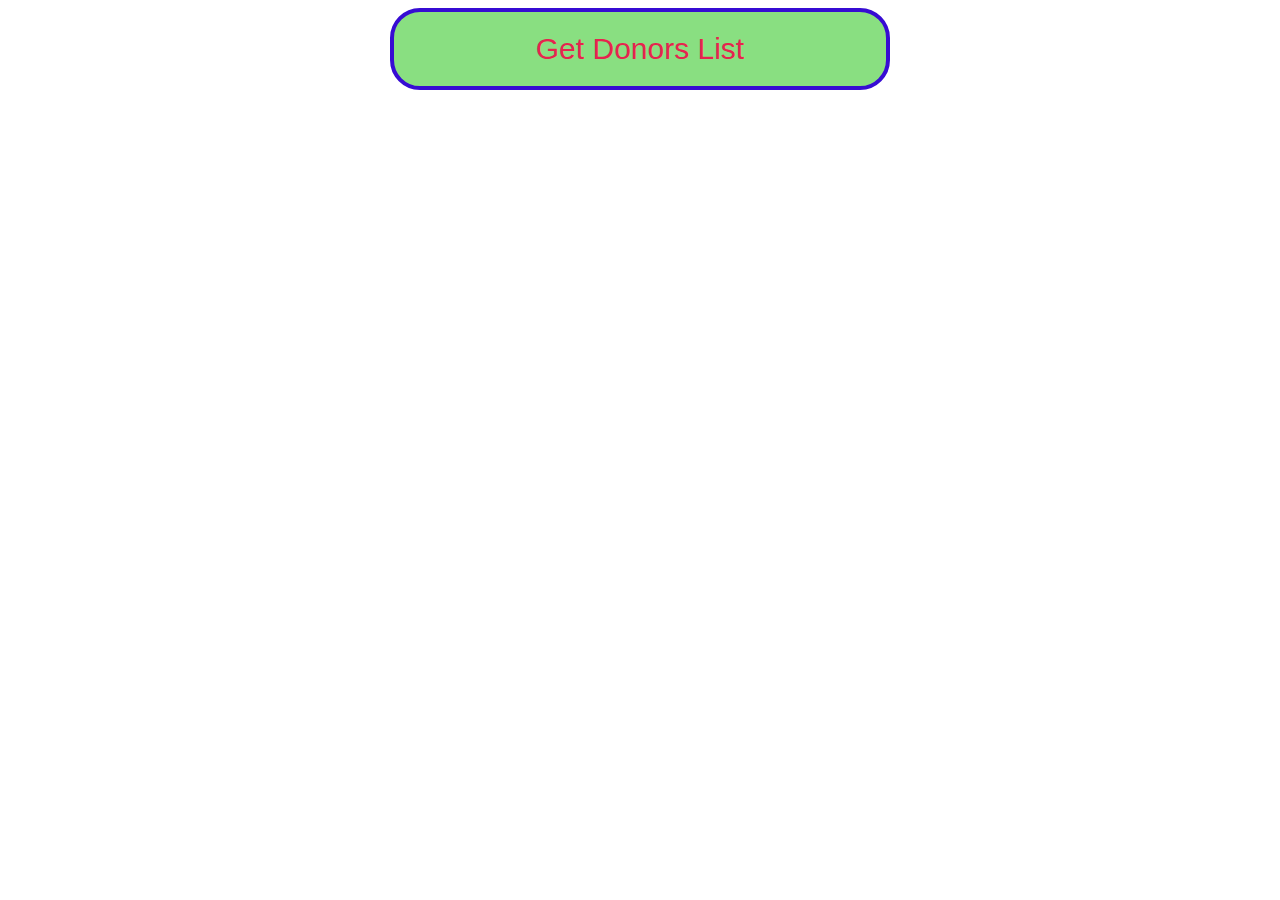
<file: index2.html>
<!DOCTYPE html>

<head>
	<title>Reads the XML data using JavaScript</title>

	<!-- CSS -->
	<style>
		table {
			border-collapse: collapse;
			width: 100%;
		}

		th,
		td {
			text-align: left;
			padding: 8px;
		}

		tr:nth-child(even) {
			background-color: #7ce2af
		}

		th {
			background-color: #7c0f65;
			color: white;
		}

		.button {
			position: relative;
			text-align: center;
			padding: 20px;
			border: 4px solid rgb(55, 12, 211);
			background: rgba(20, 192, 4, 0.5);
			color: rgb(230, 36, 78);
			outline: none;
			border-radius: 30px;
			font-size: 30px;
			width: 500px;

		}

		.button:hover {
			color: black;
			background: white;
		}
	</style>

	<!--JavaScript-->
	<script>
		function loadXMLDoc() {
			var xmlhttp = new XMLHttpRequest();
			xmlhttp.onreadystatechange = function () {

				// Request finished and response
				// is ready and Status is "OK"
				if (this.readyState == 4 && this.status == 200) {
					empDetails(this);
				}
			};

			// employee.xml is the external xml file
			xmlhttp.open("GET", "donor.xml", true);
			xmlhttp.send();
		}

		function empDetails(xml) {
			var i;
			var xmlDoc = xml.responseXML;
			var table =
				`<tr><th>Firstname</th><th>Lastname</th>
					<th>Title</th><th>Amount</th>
				</tr>`;
			var x = xmlDoc.getElementsByTagName("donor");

			// Start to fetch the data by using TagName
			for (i = 0; i < x.length; i++) {
				table += "<tr><td>" +
					x[i].getElementsByTagName("firstname")[0]
					.childNodes[0].nodeValue + "</td><td>" +
					x[i].getElementsByTagName("lastname")[0]
					.childNodes[0].nodeValue + "</td><td>" +
					x[i].getElementsByTagName("title")[0]
					.childNodes[0].nodeValue + "</td><td>" +
					x[i].getElementsByTagName("amount")[0]
					.childNodes[0].nodeValue + "</td></tr>";
			}

			// Print the xml data in table form
			document.getElementById("id").innerHTML = table;
		}
	</script>
</head>

<body>
	<center>
		<button type="button" class="button"
			onclick="loadXMLDoc()">
			Get Donors List
		</button>
	</center>
	
	<br><br>
	<table id="id"></table>
</body>

</html>
</file>
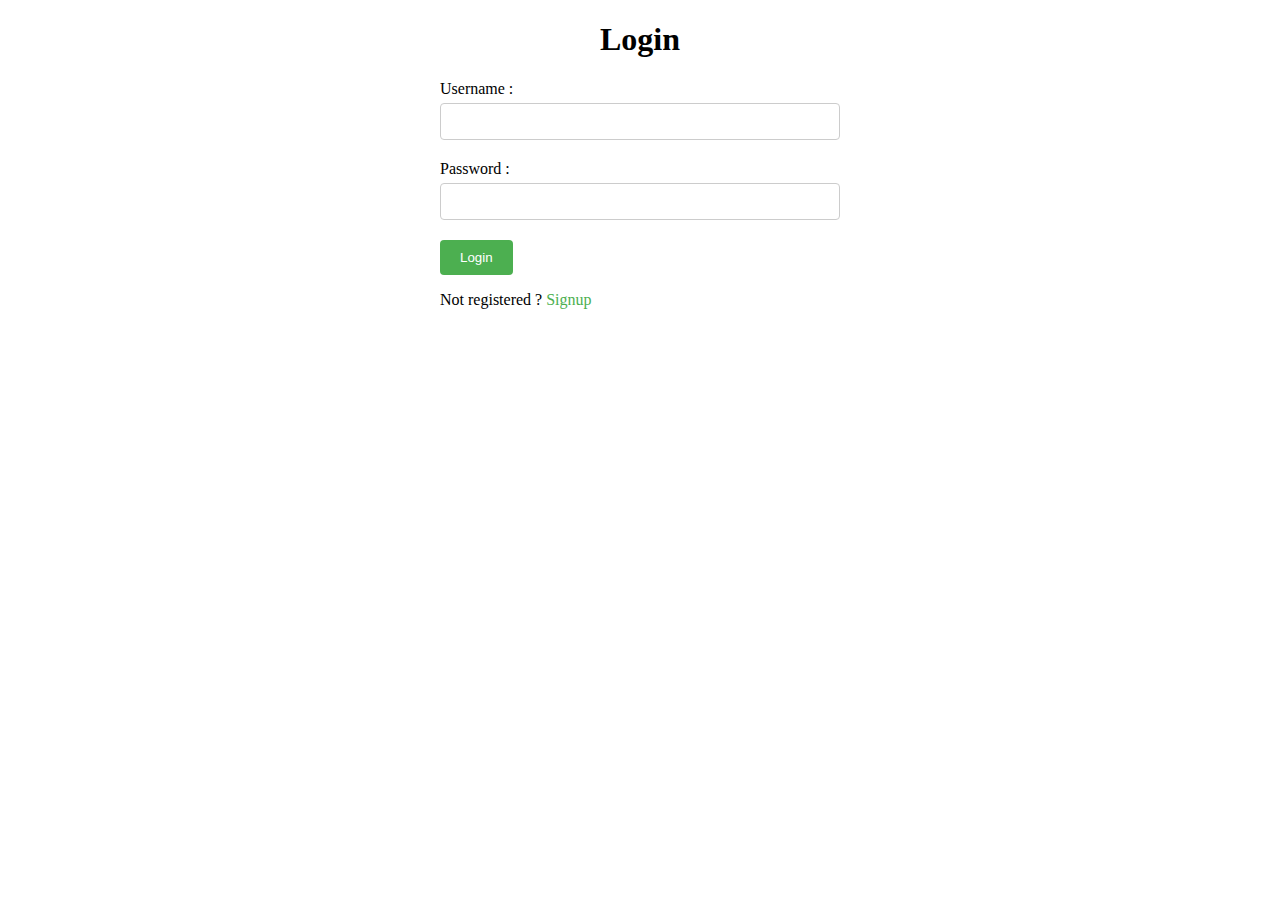
<file: login.html>
<!DOCTYPE html>
<html lang="en">
<head>
    <meta charset="UTF-8">
    <meta http-equiv="X-UA-Compatible" content="IE=edge">
    <meta name="viewport" content="width=device-width, initial-scale=1.0">
    <title>Login</title>
    <link rel="stylesheet" href="login.css">
</head>
<body>
    <h1>Login</h1>
    <form>
        <label for="username">Username : </label>
        <input type="text" name="username" id="username">
        <label for="password">Password : </label>
        <input type="password" name="password" id="password">
        <input type="submit" value="Login">
        <p>Not registered ? <a href="signup.html">Signup</a></p>
    </form>
</body>
</html>
</file>
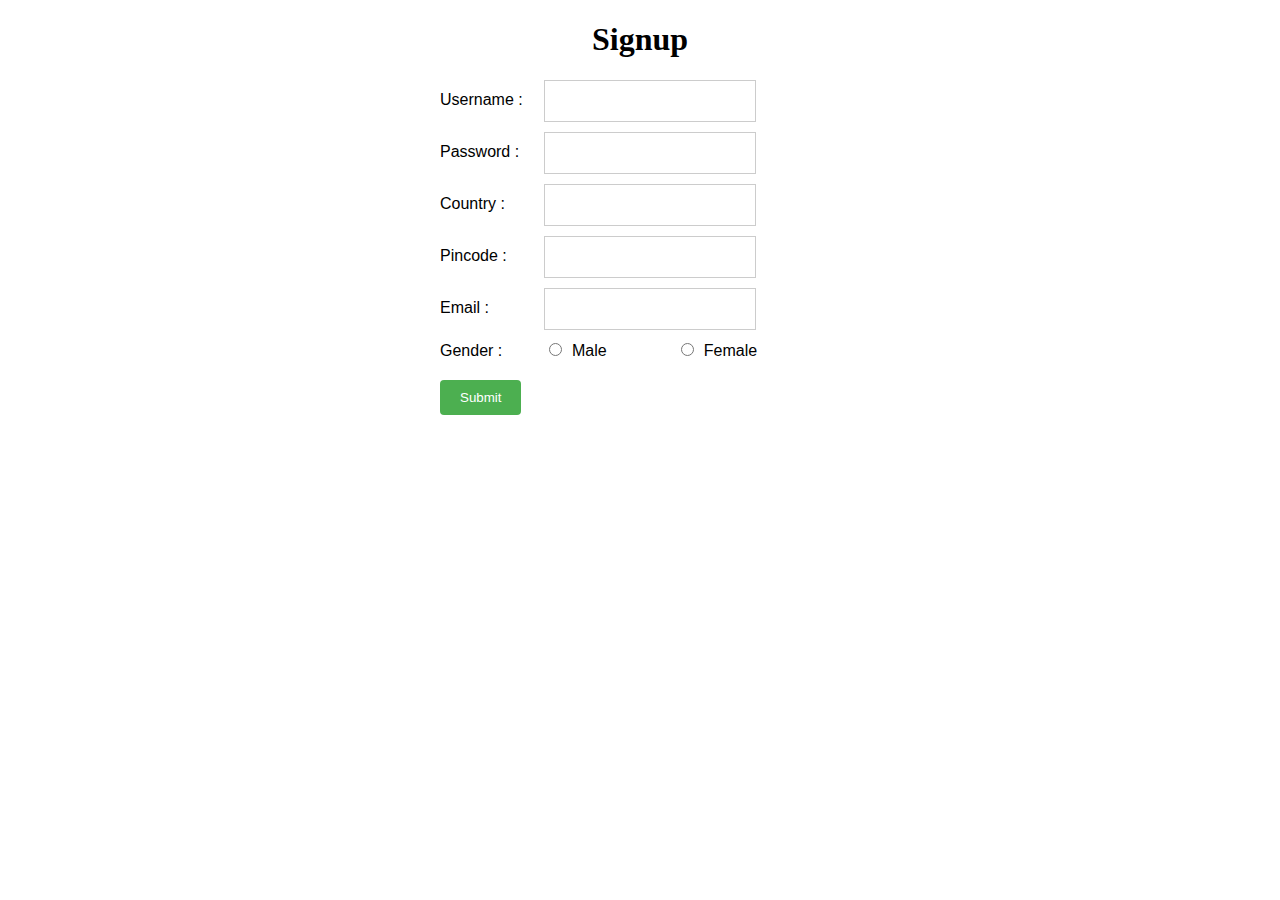
<file: signup.html>
<!DOCTYPE html>
<html lang="en">
  <head>
    <meta charset="UTF-8" />
    <meta http-equiv="X-UA-Compatible" content="IE=edge" />
    <meta name="viewport" content="width=device-width, initial-scale=1.0" />
    <title>Signup</title>
    <script>
      function validateForm(event) {
        event.preventDefault();
        let x = document.forms["myForm"]["username"].value;
        if (x == "") {
          alert("Name must be entered !!");
          return false;
        }
        if (x.length < 5 || x.length > 7) {
          alert("Length of username should be between 5-7");
          return false;
        }
        let y = document.forms["myForm"]["password"].value;
        if (y == "") {
          alert("Password must be entered !!");
          return false;
        }
        if (y.length < 8 || y.length > 12) {
          alert("Password length should be 8-12");
          return false;
        }
        let b = document.forms["myForm"]["country"].value;
        if (b == "") {
          alert("Country must be entered !!");
          return false;
        }
        let a = document.forms["myForm"]["pin"].value;
        if (a == "") {
          alert("Pin code must be entered !!");
          return false;
        }
        if (isNaN(a)) {
          alert("Enter only numbers in pincode");
          return false;
        }
        if (!/^[a-zA-Z]*$/g.test(document.myForm.username.value)) {
          alert("Invalid characters");
          document.myForm.username.focus();
          return false;
        }
        
        
      }
    </script>
    <link rel="stylesheet" href="signup.css">
  </head>
  <body>
    <h1>Signup</h1>
    <form name="myForm" onsubmit="return validateForm(event)">
      <label for="username">Username : </label>
      <input type="text" name="username" id="username" required /><br />
      <label for="password" for="password">Password : </label>
      <input type="password" name="password" id="password" /><br />
      <label for="country" name="country">Country : </label>
      <input type="text" name="country" id="country" required /><br />
      <label for="pin" name="pin">Pincode : </label>
      <input type="text" name="pin" id="pin" required /><br />
      <label for="email" name="email">Email : </label>
      <input type="email" name="email" id="email" required /><br />
      <label>Gender : </label>
      <input type="radio" id="male" name="gender" value="Male" />
      <label for="gender">Male</label>
      <input type="radio" id="female" name="gender" value="Female" />
      <label for="gender">Female</label><br />
      <input type="submit" value="Submit" />
    </form>
  </body>
</html>
</file>
<file: login.css>
/* style for the form */
form {
    margin: 0 auto;
    max-width: 400px;
}

/* style for the labels */
label {
    display: block;
    margin-bottom: 5px;
}

/* style for the inputs */
input[type="text"],
input[type="password"] {
    width: 100%;
    padding: 10px;
    margin-bottom: 20px;
    border: 1px solid #ccc;
    border-radius: 4px;
    box-sizing: border-box;
}

/* style for the submit button */
input[type="submit"] {
    background-color: #4CAF50;
    color: #fff;
    padding: 10px 20px;
    border: none;
    border-radius: 4px;
    cursor: pointer;
}

/* style for the link */
a {
    color: #4CAF50;
    text-decoration: none;
}

h1 {
    text-align: center;
  }
</file>
<file: signup.css>
/* Apply styles to form elements */
form {
    width: 400px;
    margin: 0 auto;
    font-family: Arial, sans-serif;
    font-size: 16px;
  }
  
  label {
    display: inline-block;
    width: 100px;
    margin-bottom: 10px;
  }
  
  input[type="text"],
  input[type="password"],
  input[type="email"] {
    width: 200px;
    height: 30px;
    border: 1px solid #ccc;
    padding: 5px;
    margin-bottom: 10px;
  }
  
  input[type="radio"] {
    margin-right: 5px;
  }
  
  input[type="submit"] {
    background-color: #4CAF50;
    color: white;
    border: none;
    padding: 10px 20px;
    margin-top: 10px;
    cursor: pointer;
    border-radius: 4px;
  }
  
  input[type="submit"]:hover {
    background-color: #3e8e41;
  }
  
  /* Apply styles to form error messages */
  .error {
    color: red;
    margin-bottom: 10px;
  }
  

  h1{
    text-align: center;
  }
</file>
